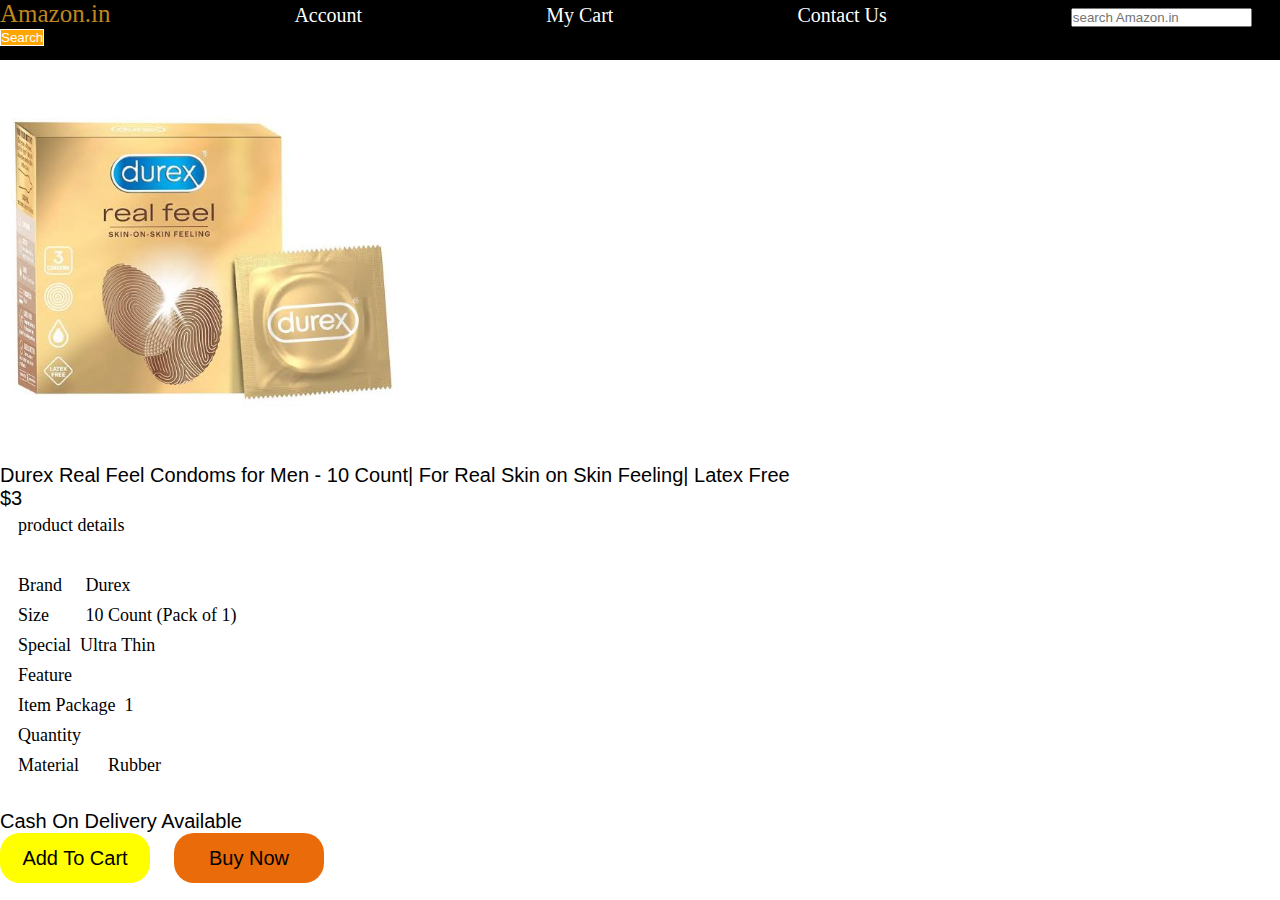
<file: index.html>
<!DOCTYPE html>
<html lang="en">
<head>
    <meta charset="UTF-8">
    <meta name="viewport" content="width=device-width, initial-scale=1.0">
    <title>Amazon</title>
    <link rel="stylesheet" href="amazonshop.css">
</head>
<body>
  <div id="bar">
    <a id="logo">Amazon.in</a>
    <a>Account</a>
    <a>My Cart</a>
    <a>Contact Us</a>
    <input placeholder ="search Amazon.in">
    <button class="search">Search</button> 
</div>   
  <img src="Durex.jpeg" alt="Condoms">
  <P>
    Durex Real Feel Condoms for Men - 10 Count| For Real Skin on Skin Feeling| Latex Free
  </P>
  <p class="pro">$3</p>
  <pre>
    product details

    Brand	   Durex
    Size	   10 Count (Pack of 1)
    Special  Ultra Thin
    Feature	
    Item Package  1
    Quantity	
    Material	Rubber
  </pre>
  <p>
    Cash On Delivery Available
  </p>
  <button class="add">Add To Cart</button>
  <button class="buy">Buy Now</button>
  
</body>
</html>
</file>
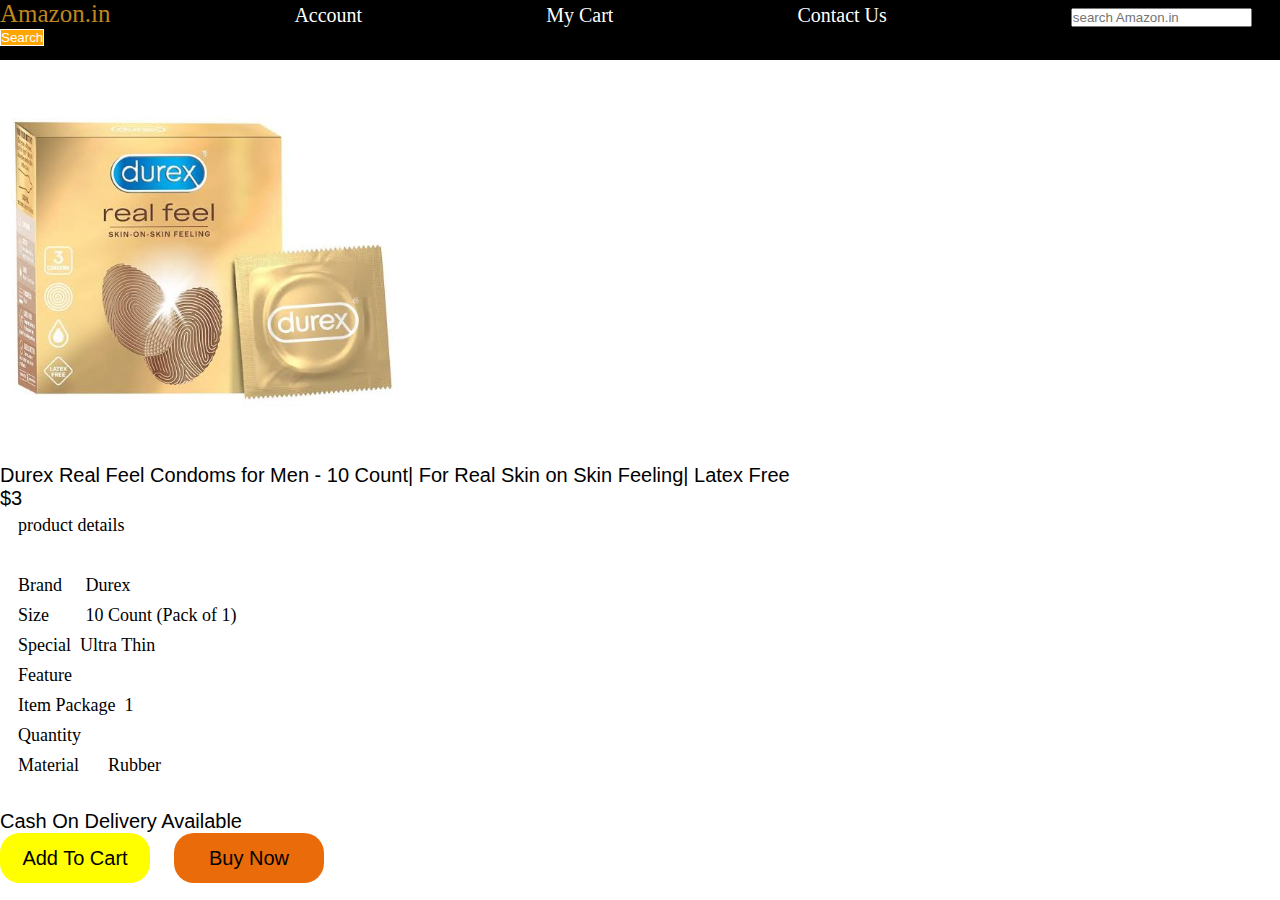
<file: amazonshop.html>
<!DOCTYPE html>
<html lang="en">
<head>
    <meta charset="UTF-8">
    <meta name="viewport" content="width=device-width, initial-scale=1.0">
    <title>Amazon</title>
    <link rel="stylesheet" href="amazonshop.css">
</head>
<body>
  <div id="bar">
    <a id="logo">Amazon.in</a>
    <a>Account</a>
    <a>My Cart</a>
    <a>Contact Us</a>
    <input placeholder ="search Amazon.in">
    <button class="search">Search</button> 
</div>   
  <img src="Durex.jpeg" alt="Condoms">
  <P>
    Durex Real Feel Condoms for Men - 10 Count| For Real Skin on Skin Feeling| Latex Free
  </P>
  <p class="pro">$3</p>
  <pre>
    product details

    Brand	   Durex
    Size	   10 Count (Pack of 1)
    Special  Ultra Thin
    Feature	
    Item Package  1
    Quantity	
    Material	Rubber
  </pre>
  <p>
    Cash On Delivery Available
  </p>
  <button class="add">Add To Cart</button>
  <button class="buy">Buy Now</button>
  
</body>
</html>
</file>
<file: amazonshop.css>
*{
  padding: 0;
  margin: 0;
  color: white;
}
#bar{
  height: 60px;
  background-color: black;

 
}
#logo{
  font-size: 25px;
  color: rgb(192, 135, 30);
  

}
.search{
  background-color: orange;
  border: solid;
  border-width: 1px;
}
a{
  margin-right: 180px;
  font-size: 20px;
  
  
}
img{
  height: 400px;
}
P{
  font-family: Arial, Helvetica, sans-serif;
  font-size: 20px;
  color: black;
}
pre{
font-family: 'Times New Roman', Times, serif;
font-size: 18px;
line-height: 30px;
color: black;
}
.pro{
  font-size: 20px;
  font-family: Arial;
}
.add{
  background-color: yellow;
  color: black;
  height: 50px;
  width: 150px;
  font-size: 20px;
  border: none;
  border-radius: 20px;
  margin-right: 20px;
  cursor: pointer;
}
.buy{
  background-color: rgb(234, 107, 9);
  color: black;
  height: 50px;
  width: 150px;
  font-size: 20px;
  border: none;
  border-radius: 20px;
  margin-right: 20px;
  cursor: pointer;
}
.add:hover{
  background-color: rgb(232, 232, 57);
}
.buy:hover{
  background-color:rgb(230, 132, 57) ;
}
</file>
